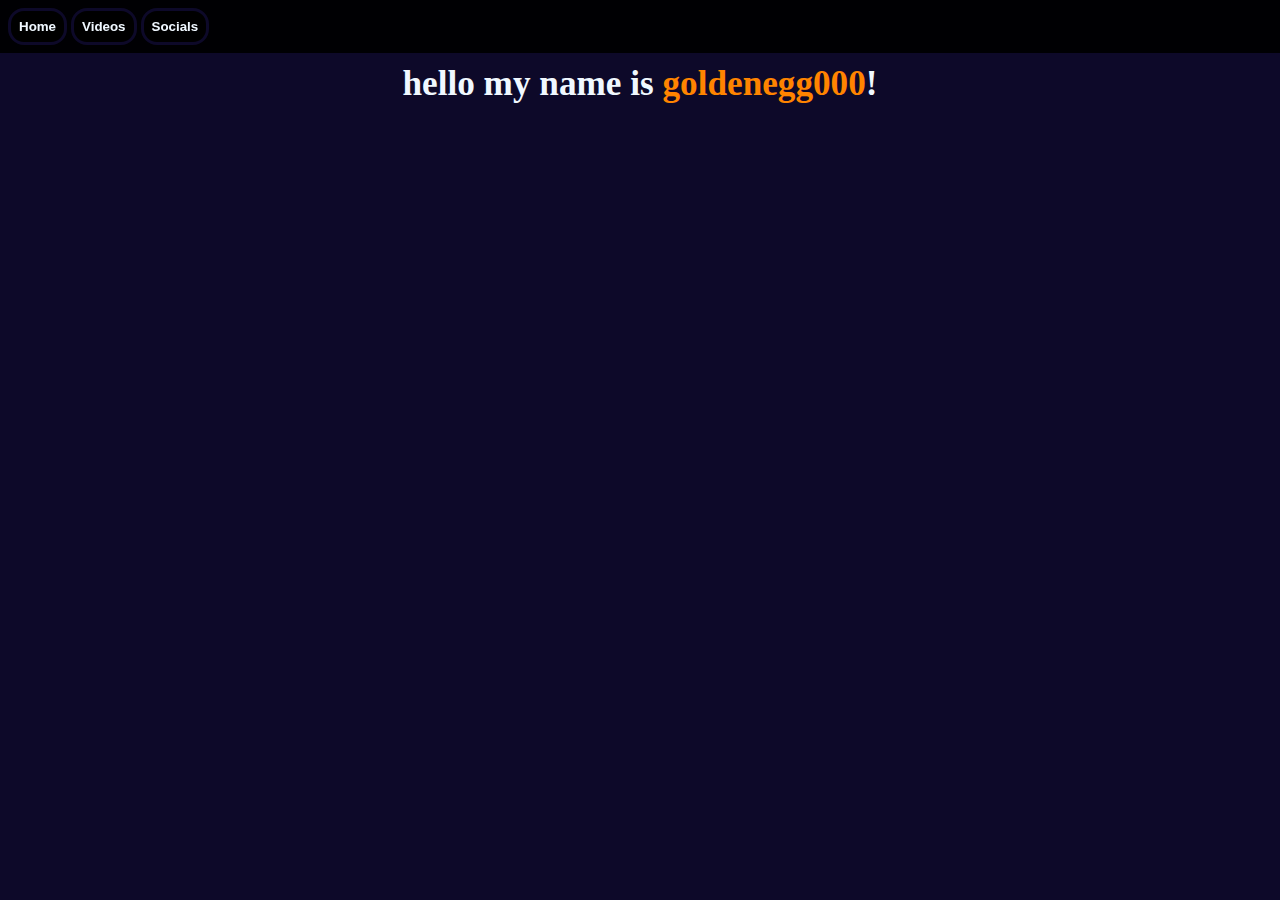
<file: old/home.html>
<!DOCTYPE html>
<html lang="en">

<head>
    <meta charset="UTF-8">
    <meta http-equiv="X-UA-Compatible" content="IE=edge">
    <meta name="viewport" content="width=device-width, initial-scale=1.0">
    <title>goldenegg000 - home</title>
    <link rel="stylesheet" href="style.css">
    <script src="script.js" defer></script>
</head>

<body style="display: none; background-color: black;">
    <div id="navbar">
        <button id="HomeButton">Home</button>
        <button id="VideosButton">Videos</button>
        <button id="SocialsButton">Socials</button>
    </div>
    <div class="navbar-pad"></div>
    <h1 class="title">hello my name is <user>goldenegg000</user>!</h1>
</body>

</html>
</file>
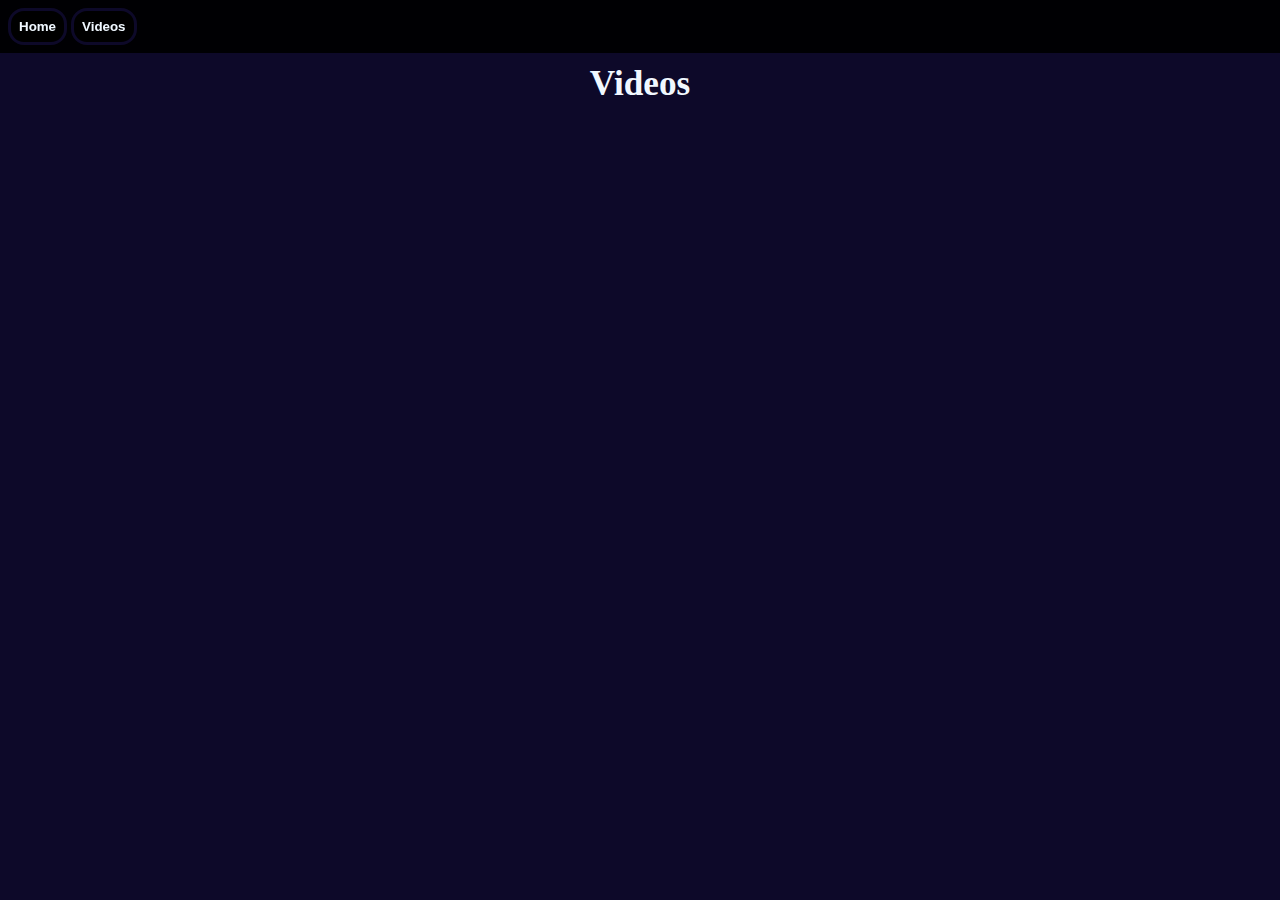
<file: old/socials.html>
<!DOCTYPE html>
<html lang="en">

<head>
    <meta charset="UTF-8">
    <meta http-equiv="X-UA-Compatible" content="IE=edge">
    <meta name="viewport" content="width=device-width, initial-scale=1.0">
    <title>goldenegg000 - socials</title>
    <link rel="stylesheet" href="style.css">
    <script src="script.js" defer></script>
</head>

<body style="display: none; background-color: black;">
    <div id="navbar">
        <button id="HomeButton">Home</button>
        <button id="VideosButton">Videos</button>
    </div>
    <div class="navbar-pad"></div>
    <h1 class="title">Videos</h1>
    <div id="video-list"></div>
</body>

</html>
</file>
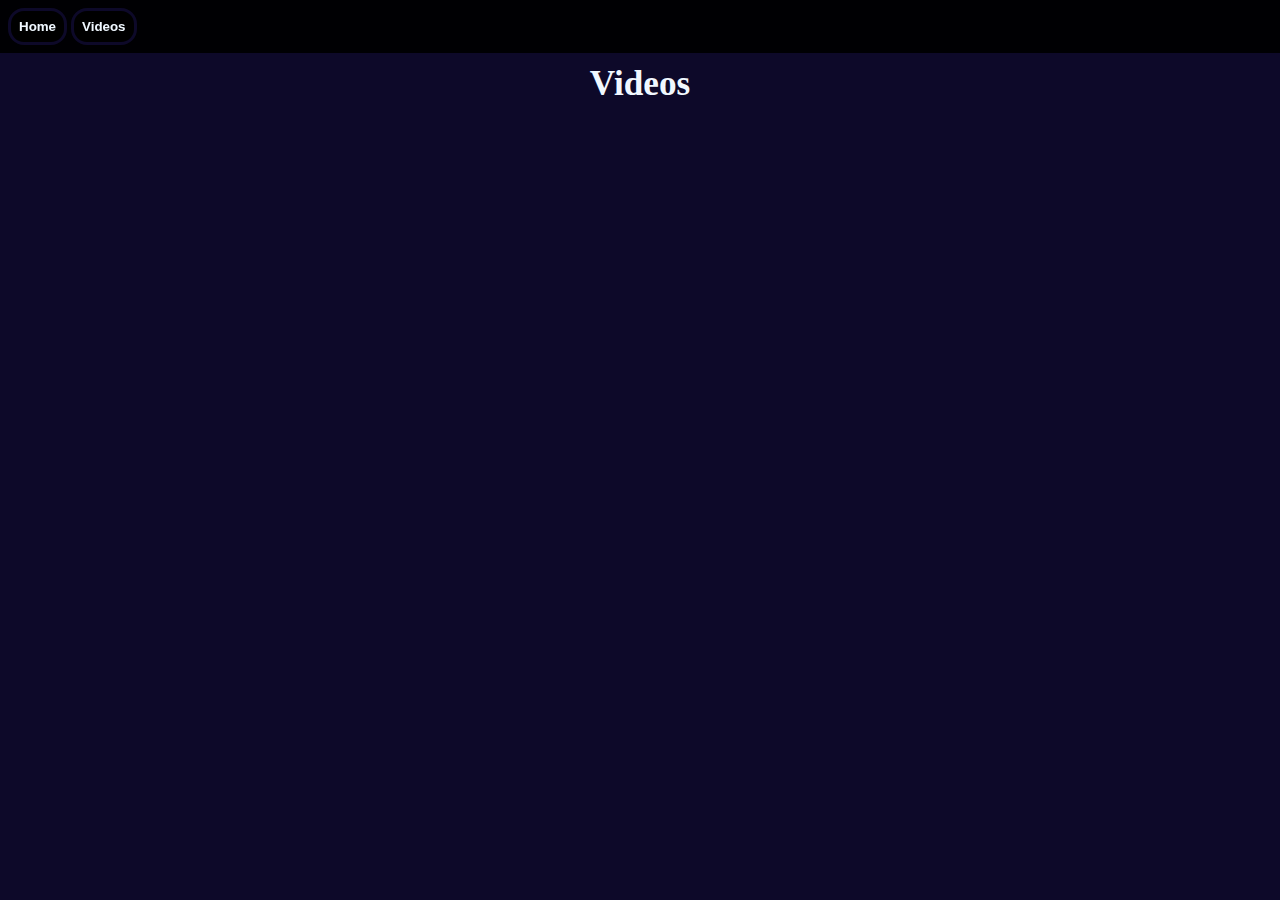
<file: old/watch.html>
<!DOCTYPE html>
<html lang="en">

<head>
    <meta charset="UTF-8">
    <meta http-equiv="X-UA-Compatible" content="IE=edge">
    <meta name="viewport" content="width=device-width, initial-scale=1.0">
    <title>goldenegg000 - watch</title>
    <link rel="stylesheet" href="style.css">
    <script src="script.js" defer></script>
</head>

<body style="display: none; background-color: black;">
    <div id="navbar">
        <button id="HomeButton">Home</button>
        <button id="VideosButton">Videos</button>
    </div>
    <div class="navbar-pad"></div>
    <h1 class="title">Videos</h1>
    <div id="video-list"></div>
</body>

</html>
</file>
<file: old/style.css>
* {
    margin: 0px;
    padding: 0px;
    color: aliceblue;
}

body {
    background-color: #0d0929 !important;
    display: block !important;
}

.clear {
    clear: both;
}

.right {
    float: right;
}

.left {
    float: left;
}

h1 {
    font-size: 2.2em;
}

h2 {
    font-size: 2em;
}

h3 {
    font-size: 1.8em;
}

h4 {
    font-size: 1.6em;
}

h5 {
    font-size: 1.4em;
}

p {
    font-size: 1.2em;
}

button {
    background-color: #000;
    border-style: solid;
    border-width: 0.2rem;
    border-color: #0d0929;
    padding: 0.5rem;
    border-radius: 1rem;
    cursor: pointer;
    font-weight: 700;
    transition: all 0.5s ease;
}

button:hover {
    background-color: #848484;
    color: #000;
    border-color: #130d3b;
    /* padding: 0.7rem; */
}

user {
    display: inline-block;
    color: rgb(255, 132, 0);
    text-decoration: none;
    cursor: pointer;
}

user:hover {
    font-style: italic;
    text-decoration: underline;
}

.title {
    text-align: center;
}

.navbar-pad {
    height: 4rem;
}

#navbar {
    position: fixed;
    left: 0;
    top: 0;
    right: 0;
    padding: 0.5rem;
    background-color: #000000ed;
}
</file>
